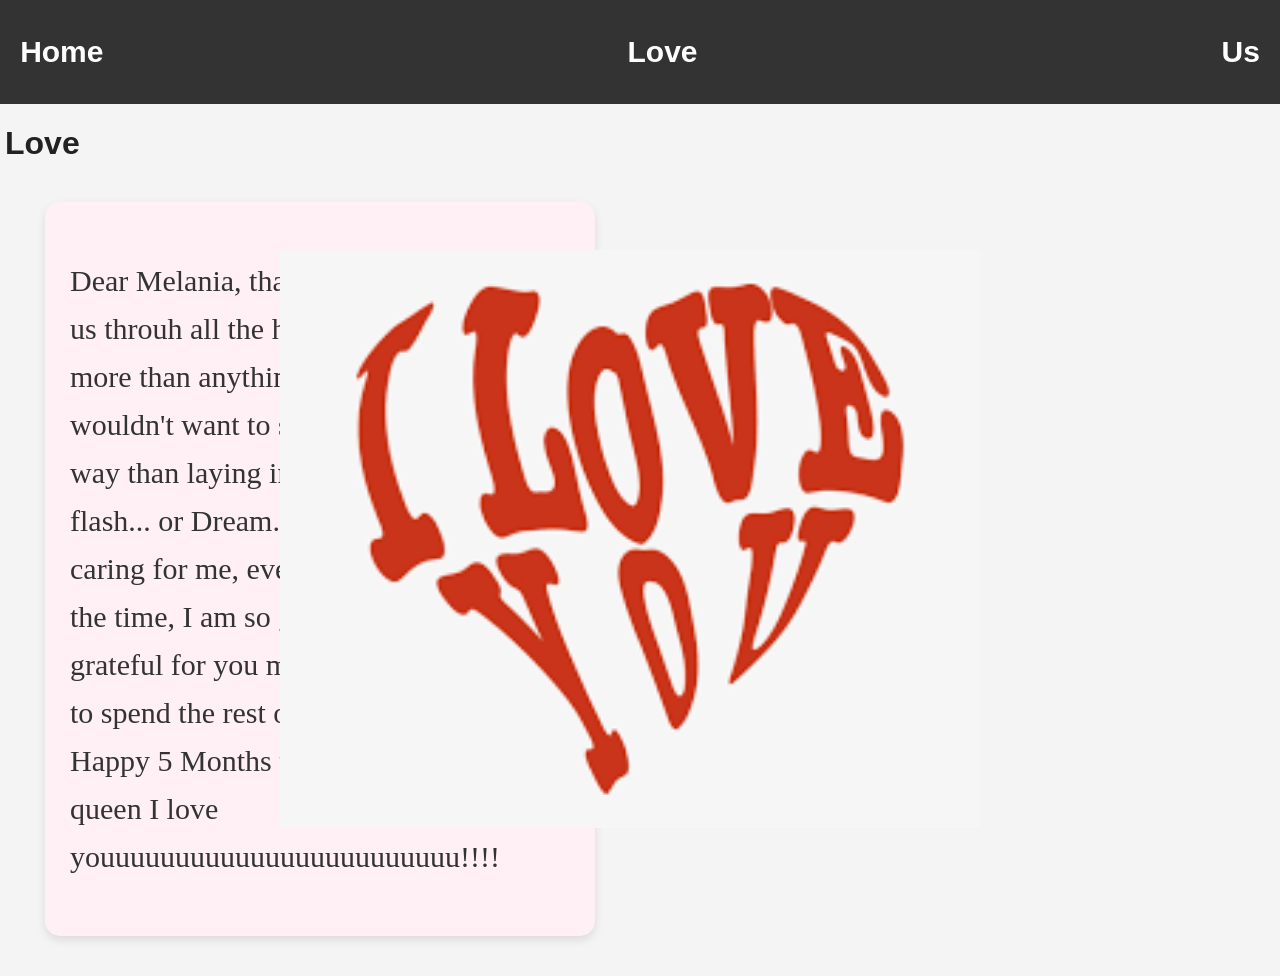
<file: Love.html>
<!DOCTYPE html>
<html lang="en">
<head>
    <meta charset="UTF-8">
    <title>Love</title>
    <link rel="stylesheet" href="style.css">
</head>
<body>

    <nav>
        <ul>
            <li><a href="index.html">Home</a></li>
            <li><a href="Love.html">Love</a></li>
            <li><a href="Us.html">Us</a></li>
        </ul>
    </nav>


    <div class="container">
    <h1>Love</h1>

    <div class="message-box">
        <p>
            Dear Melania, thank you for fighting for us
            throuh all the hard times. I love you more than anything in this world.
            I wouldn't want to spend time any other way than laying in bed and watching the flash... or Dream.
            You are so patient and caring for me, even if I dont tell you all the time, 
            I am so grateful for that and so grateful for you my Booby! I can't wait to spend the 
            rest of my life with you. Happy 5 Months together my beatiful queen I love youuuuuuuuuuuuuuuuuuuuuuuu!!!!
        </p>
    </div>
</div>
<img src="[data-uri]" class="img img111">    
</div>
</body>
</html>
</file>
<file: style.css>
/* ===== Global Styles ===== */
body {
    font-family: Arial, sans-serif;
    margin: 0;
    padding: 0;
    background-color: #f4f4f4;
    color: #333;
}



body {
    margin: 0;
    padding: 0;
    overflow-x: hidden; /* prevents side white space */
}

.collage {
    position: relative;
    width: 100%;
    height: 700px;
    display: flex;
    justify-content: center; /* centers horizontally */
}

.collage-inner {
    position: relative;
    width: 2000px;  /* controls how wide your collage is */
    height: 700px;
}

.img {
    position: absolute;
    width: 300px;
    height: auto;
    object-fit: cover;
}

/* Your positions */
.img1 { top: 20px; left: 20px; transform: rotate(-6deg); z-index: 1; }

.img2 { top: 20px; left: 350px; transform: rotate(5deg); z-index: 2; }

.img3 { top: 20px; left: 700px; transform: rotate(-4deg); z-index: 1; }

.img4 { top: 400px; left: 100px; transform: rotate(-70deg); z-index: 2; }

.img5 { top: 400px; left: 450px; transform: rotate(-5deg); z-index: 3; }

.img6 { top: 300px; left: 800px; transform: rotate(4deg); z-index: 2; }

.img7 {
    top: 10px;
    right: -400px;
    transform: rotate(3deg);
    z-index: 4;
    width: 700px;
}
.img11 {
    top: 130px;
    right: 400px;
    width: 500px;
}
.img111 {
    top: 250px;
    right: 300px;
    width: 700px;
}




.message-box {
    max-width: 500px;
    margin: 40px auto;
    margin-left: 40px;
    padding: 25px;
    border-radius: 15px;
    background-color: #fff0f5;
    box-shadow: 0 4px 10px rgba(0,0,0,0.1);
    font-size: 30px;
    line-height: 1.6;
    font-family: "Segoe Script", cursive;
}


/* ===== Container ===== */
body {
    margin: 0px;
    padding: 0;
}

.container {
    width: 80%;
    margin: auto;
    padding: 0px;
    margin: 5px;
}

/* ===== Navigation Bar ===== */
nav {
    background-color: #333;
    padding: 35px 0;
}

nav ul {
    list-style: none;
    display: flex;
    justify-content: center;
    gap: 500px;
    margin: 0;
    padding: 0;
}

nav li {
    display: inline;
}

nav a {
    color: white;
    text-decoration: none;
    font-weight: bold;
    font-size: 30px;
    padding: 8px 12px;
}

nav a:hover {
    color: #ff1500;
}

/* ===== Headings & Text ===== */
h1, h2, h3 {
    color: #222;
}

p {
    line-height: 1.6;
}

/* ===== Buttons ===== */
button {
    background-color: #007BFF;
    color: white;
    border: none;
    padding: 10px 15px;
    cursor: pointer;
    border-radius: 5px;
}

button:hover {
    background-color: #0056b3;
}

/* ===== Hero Section (optional) ===== */
.hero {
    height: 300px;
    display: flex;
    justify-content: center;
    align-items: center;
    font-size: 2rem;
    background-color: lightblue;
    text-align: center;
}

/* ===== Responsive Design ===== */
@media (max-width: 600px) {
    nav ul {
        flex-direction: column;
        align-items: center;
    }
}
</file>
